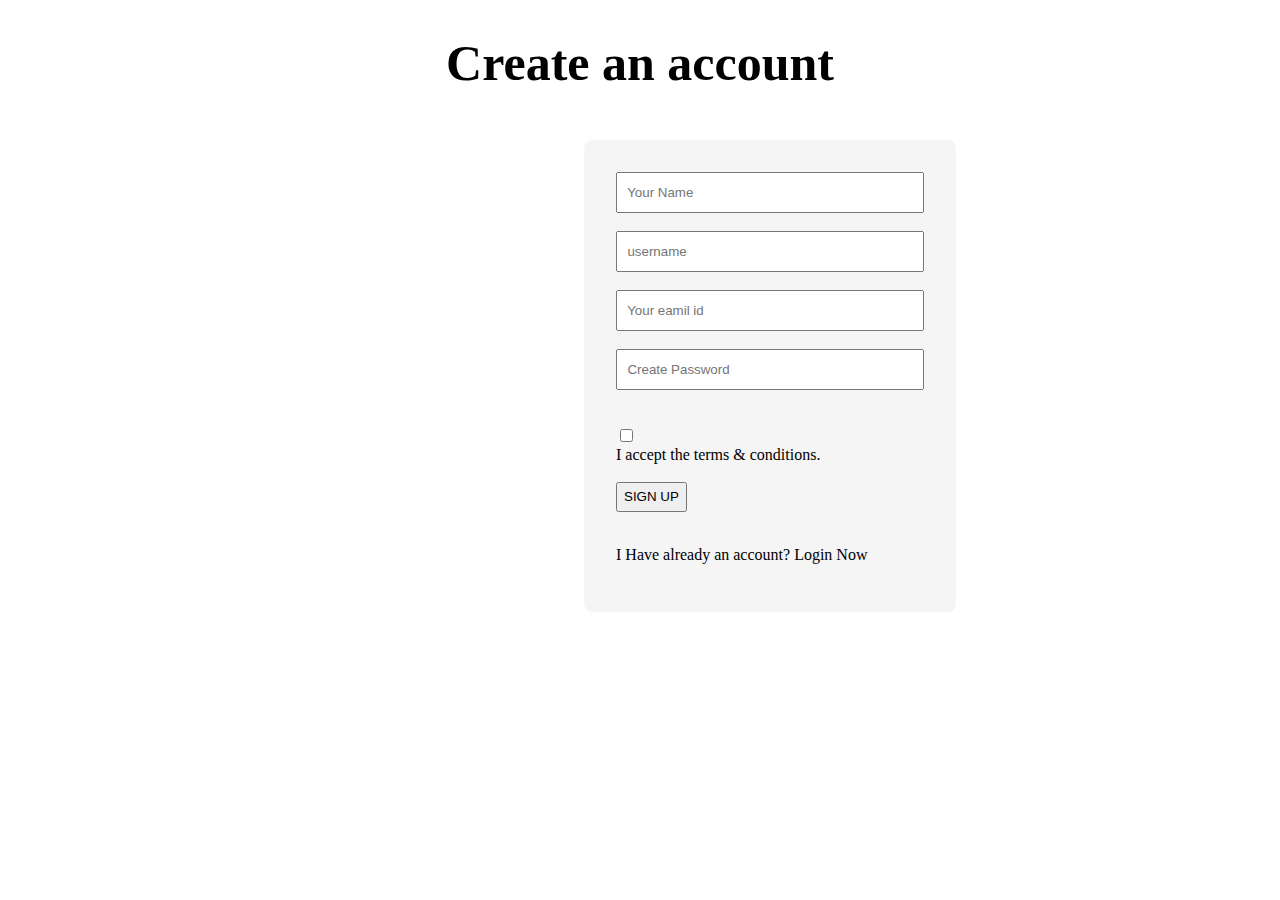
<file: HACKATHONproject/loginpage.html>
<!DOCTYPE html>
<html lang="en">
<head>
    <meta charset="UTF-8">
    <meta name="viewport" content="width=>, initial-scale=1.0">
    <title>Sign-up</title>
    <link rel="stylesheet" href="loginpage-style.css">
    
</head>
<body>
    <div class="hero">
        <h1 class="crt-account">Create an account</h1>
        <div class="signup-box">
            <div class="left-box">
                <input type="text" placeholder="  Your Name" required class="input-box"><br><br>
                <input type="text" placeholder="  username" required class="input-box"><br><br>
                <input type="email" placeholder="  Your eamil id" required class="input-box"><br><br>
                <input type="password" placeholder="  Create Password" required class="input-box"><br><br><br>
                <input type="checkbox" id="terms"><br>
                <label for="terms">I accept the terms & conditions.</label><br><br>
                <button type="submit" id="submit"  onclick="location.href='homepage.html' ">SIGN UP</button><br>
                </form>
            <br> 
            <div class="right-box"> 
                <div>
                    <!-- <a href=""><i class="fa-brands fa-facebook"></i>Connect with Facebook</a><br>
                    <a href=""><i class="fa-brands fa-twitter"></i>Connect with Twitter</a><br>
                    <a href=""><i class="fa-brands fa-instagram"></i>Connect with Instagram</a><br>
                    <a href=""><i class="fa-brands fa-google"></i>Connect with Google</a><br> -->
                </div>
                <p class="login-msg">I Have already an account? <a onclick="location.href='homepage.html' ">Login Now</a></p>
</file>
<file: HACKATHONproject/loginpage-style.css>
body{background-color: white;}
.crt-account{ font-size: 50px;
              text-align:center;
}

.left-box{display:inline-block;}
.signup-box{ margin:3em 0em 3em 36em ;
             height: fit-content;
             width:fit-content;
             padding:2em 2em 2em 2em;
             border-radius:2%;
             border-width:3px;
             background-color: whitesmoke;
}
.input-box{height: 35px;
           width: 300px;
}
#submit{height: 30px;}
@media(hover:hover){
    .signup-box:hover{
        box-shadow: 2px 2px 4px rgb(89, 89, 89);
        transition-delay: 50ms;
        transition-duration: 100ms;
    }
}
</file>
